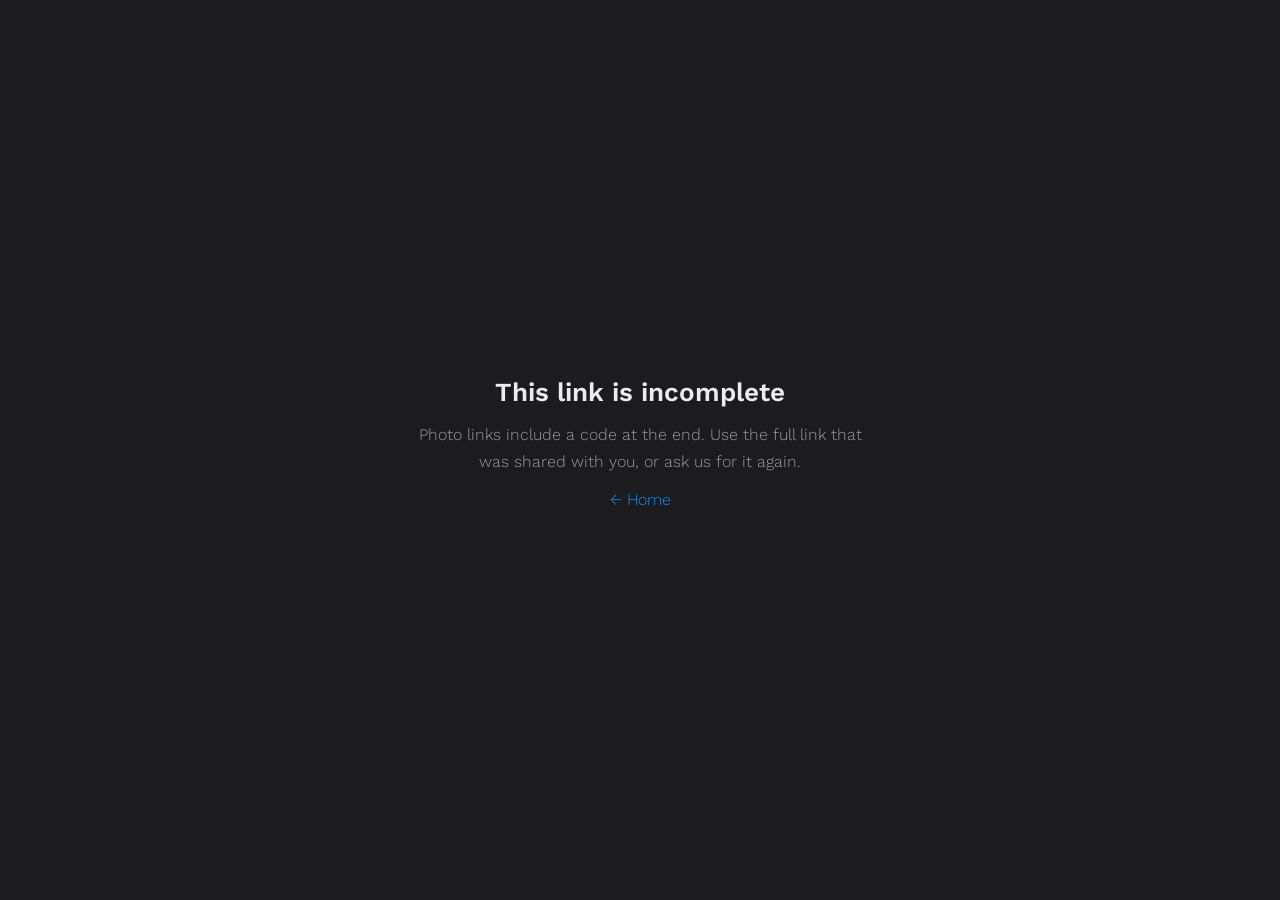
<file: photos/index.html>
<!DOCTYPE html>
<html class="no-js" lang="en">
  <head>
  <meta charset="utf-8">
  <meta http-equiv="X-UA-Compatible" content="IE=edge">
  <title>Nivaldo ❤️ Roberta - Photos</title>
  <meta name="viewport" content="width=device-width, initial-scale=1" />
  <meta name="robots" content="noindex, nofollow" />

  <!--
    This page holds no photos, no names and no data. Everything comes from
    R2 at run time, keyed by a token in the URL fragment:

        /photos/#k=<prefix>

    Fragments are never sent to a server and never committed here, which
    matters because this repository is public. Without a token the page
    renders an explanation and nothing else.
  -->

  <link rel="icon" type="image/png" href="/fav/favicon-96x96.png" sizes="96x96" />
  <link rel="shortcut icon" href="/fav/favicon.ico" />
  <link href="https://fonts.googleapis.com/css?family=Work+Sans:300,400,600" rel="stylesheet">
  <link rel="stylesheet" href="/css/photos.css?v=20260927-8">
  </head>
  <body>

  <div id="gallery-root" hidden>
    <header class="gx-head" id="gx-head">
      <div class="gx-head-top">
        <a class="gx-home" href="/" data-i18n="back">&larr; Home</a>
        <h1 data-i18n="title">Photos</h1>
        <button type="button" class="gx-lang" id="gx-lang">🇺🇸 English</button>
      </div>

      <p class="gx-count" id="gx-count"></p>

      <div class="gx-filter">
        <input type="search" id="gx-search" autocomplete="off"
               data-i18n-placeholder="search" placeholder="Find someone…">
        <div class="gx-mode" id="gx-mode" hidden>
          <button type="button" data-mode="any" class="on" data-i18n="any">Any of them</button>
          <button type="button" data-mode="all" data-i18n="all">All of them</button>
        </div>
      </div>

      <div class="gx-chips" id="gx-chips"></div>
      <div class="gx-people" id="gx-people" hidden></div>
    </header>

    <main>
      <div class="gx-grid" id="gx-grid"></div>
      <div id="gx-sentinel"></div>
      <p class="gx-empty" id="gx-empty" hidden data-i18n="none">No photos match that.</p>
    </main>
  </div>

  <div class="gx-message" id="gx-loading"><div><p data-i18n="loading">Loading photos…</p></div></div>

  <div class="gx-message" id="gx-message" hidden>
    <div>
      <h1 data-i18n="lockedTitle">This link is incomplete</h1>
      <p data-i18n="lockedBody">Photo links include a code at the end. Use the full
        link that was shared with you, or ask us for it again.</p>
      <p><a href="/" data-i18n="back">&larr; Home</a></p>
    </div>
  </div>

  <div class="gx-lightbox" id="gx-lightbox" hidden>
    <button type="button" class="gx-close" id="gx-close" aria-label="Close">&times;</button>
    <button type="button" class="gx-prev" id="gx-prev" aria-label="Previous">&#8249;</button>
    <button type="button" class="gx-next" id="gx-next" aria-label="Next">&#8250;</button>
    <figure>
      <!--
        The stage wraps the image so the download button can sit in its corner.
        data-i18n is on the inner span, not the anchor: applyLang sets
        textContent and would delete the icon.
      -->
      <div class="gx-stage">
        <img id="gx-full" alt="">
        <div class="gx-spinner" id="gx-spinner" hidden></div>
        <a class="gx-dl" id="gx-download" href="#" aria-label="Download">
          <svg viewBox="0 0 24 24" width="20" height="20" aria-hidden="true" focusable="false">
            <path d="M12 3v11m0 0l-4.5-4.5M12 14l4.5-4.5M4 16v3a2 2 0 0 0 2 2h12a2 2 0 0 0 2-2v-3"
                  fill="none" stroke="currentColor" stroke-width="2"
                  stroke-linecap="round" stroke-linejoin="round"/>
          </svg>
          <span data-i18n="download">Download</span>
        </a>
      </div>
    </figure>
  </div>

  <script src="/js/photos.js?v=20260927-8"></script>
  </body>
</html>
</file>
<file: css/photos.css>
* {
  box-sizing: border-box;
}

[hidden] {
  display: none !important;
}

body {
  margin: 0;
  background: #1c1c1e;
  color: #ececee;
  font-family: "Work Sans", -apple-system, BlinkMacSystemFont, "Segoe UI", Arial, sans-serif;
  font-weight: 300;
  -webkit-font-smoothing: antialiased;
}

a {
  color: #118DF0;
  text-decoration: none;
}

.gx-head {
  position: sticky;
  top: 0;
  z-index: 20;
  padding: 16px 20px 14px;
  background: rgba(38, 38, 42, 0.97);
  border-bottom: 1px solid #34343a;
  backdrop-filter: blur(8px);
  transition: transform 0.25s ease;
}
.gx-head.hide {
  transform: translateY(-100%);
}
@media (prefers-reduced-motion: reduce) {
  .gx-head {
    transition: none;
  }
}

.gx-head-top {
  display: flex;
  align-items: center;
  gap: 16px;
}
.gx-head-top h1 {
  margin: 0;
  font-size: 20px;
  font-weight: 600;
}

.gx-home {
  font-size: 14px;
  color: #9a9a9f;
}
.gx-home:hover {
  color: #ececee;
}

.gx-lang {
  margin-left: auto;
  padding: 6px 12px;
  font-size: 13px;
  border: 1px solid #34343a;
  border-radius: 20px;
  background: transparent;
  color: #9a9a9f;
  cursor: pointer;
}
.gx-lang:hover {
  color: #ececee;
  border-color: #9a9a9f;
}

.gx-count {
  margin: 8px 0 0;
  font-size: 13px;
  color: #9a9a9f;
}

.gx-filter {
  display: flex;
  gap: 10px;
  align-items: center;
  flex-wrap: wrap;
  margin-top: 12px;
}
.gx-filter input {
  flex: 1;
  min-width: 220px;
  padding: 10px 14px;
  font-size: 15px;
  color: #ececee;
  background: #2c2c30;
  border: 1px solid #4a4a4f;
  border-radius: 8px;
}
.gx-filter input:focus {
  outline: none;
  border-color: #118DF0;
}

.gx-mode {
  display: flex;
  border: 1px solid #34343a;
  border-radius: 8px;
  overflow: hidden;
}
.gx-mode button {
  padding: 9px 14px;
  font-size: 13px;
  border: 0;
  background: transparent;
  color: #9a9a9f;
  cursor: pointer;
}
.gx-mode button.on {
  background: #118DF0;
  color: #fff;
}

.gx-chips, .gx-people {
  display: flex;
  flex-wrap: wrap;
  gap: 7px;
  margin-top: 10px;
}

.gx-people {
  max-height: 168px;
  overflow-y: auto;
  padding-top: 2px;
}

.gx-chip, .gx-person {
  padding: 6px 12px;
  font-size: 13px;
  border-radius: 20px;
  border: 1px solid #34343a;
  background: #2c2c30;
  color: #ddd;
  cursor: pointer;
}
.gx-chip span, .gx-person span {
  margin-left: 6px;
  font-size: 11px;
  color: #9a9a9f;
}
.gx-chip:hover, .gx-person:hover {
  border-color: #118DF0;
  color: #fff;
}

.gx-chip {
  background: #118DF0;
  border-color: #118DF0;
  color: #fff;
}
.gx-chip span {
  color: rgba(255, 255, 255, 0.75);
}

.gx-grid {
  display: grid;
  grid-template-columns: repeat(auto-fill, minmax(190px, 1fr));
  gap: 8px;
  padding: 16px 20px 40px;
}
@media screen and (max-width: 600px) {
  .gx-grid {
    grid-template-columns: repeat(2, 1fr);
    gap: 5px;
    padding: 12px 10px 30px;
  }
}

.gx-cell {
  position: relative;
  aspect-ratio: 3/2;
  border-radius: 6px;
  overflow: hidden;
  background: #2a2a2e;
  cursor: pointer;
}
.gx-cell img {
  width: 100%;
  height: 100%;
  object-fit: cover;
  display: block;
  opacity: 0;
  transition: opacity 0.35s ease, transform 0.35s ease;
}
.gx-cell img.in {
  opacity: 1;
}
.gx-cell:hover img {
  transform: scale(1.04);
}

.gx-empty {
  text-align: center;
  color: #9a9a9f;
  padding: 60px 20px;
}

.gx-lightbox {
  position: fixed;
  inset: 0;
  z-index: 50;
  background: rgba(0, 0, 0, 0.94);
  display: flex;
  align-items: center;
  justify-content: center;
  touch-action: none;
  user-select: none;
}
.gx-lightbox figure {
  margin: 0;
  max-width: 94vw;
  max-height: 92vh;
  display: flex;
  flex-direction: column;
  align-items: center;
  gap: 10px;
}
.gx-lightbox img {
  max-width: 94vw;
  max-height: 82vh;
  object-fit: contain;
  border-radius: 4px;
  transform-origin: center center;
  will-change: transform;
}
.gx-lightbox img.loading {
  filter: blur(14px);
}
.gx-lightbox.zoomed img {
  cursor: grab;
}
.gx-lightbox .gx-stage {
  position: relative;
  display: inline-block;
  line-height: 0;
}

.gx-dl {
  position: absolute;
  right: 12px;
  bottom: 12px;
  z-index: 2;
  display: inline-flex;
  align-items: center;
  padding: 11px;
  border: 1px solid rgba(255, 255, 255, 0.28);
  border-radius: 26px;
  background: rgba(0, 0, 0, 0.55);
  color: #fff;
  line-height: 0;
  backdrop-filter: blur(4px);
  transition: background 0.2s ease, border-color 0.2s ease;
}
.gx-dl span {
  max-width: 0;
  margin-left: 0;
  overflow: hidden;
  white-space: nowrap;
  opacity: 0;
  font-size: 14px;
  line-height: 1;
  transition: max-width 0.25s ease, opacity 0.2s ease, margin-left 0.25s ease;
}
.gx-dl:hover, .gx-dl:focus-visible {
  background: rgba(0, 0, 0, 0.82);
  border-color: rgba(255, 255, 255, 0.55);
  color: #fff;
}
.gx-dl:hover span, .gx-dl:focus-visible span {
  max-width: 140px;
  margin-left: 9px;
  opacity: 1;
}
@media screen and (max-width: 600px) {
  .gx-dl {
    position: static;
    margin-top: 14px;
    background: rgba(255, 255, 255, 0.13);
  }
  .gx-dl span {
    max-width: none;
    margin-left: 9px;
    opacity: 1;
  }
}

@media screen and (max-width: 600px) {
  .gx-lightbox .gx-stage {
    display: flex;
    flex-direction: column;
    align-items: center;
    line-height: normal;
  }
}
.gx-spinner {
  position: absolute;
  top: 50%;
  left: 50%;
  width: 46px;
  height: 46px;
  margin: -23px 0 0 -23px;
  border: 3px solid rgba(255, 255, 255, 0.25);
  border-top-color: #fff;
  border-radius: 50%;
  animation: gx-spin 0.8s linear infinite;
  pointer-events: none;
}
@media (prefers-reduced-motion: reduce) {
  .gx-spinner {
    animation-duration: 2.4s;
  }
}

@keyframes gx-spin {
  to {
    transform: rotate(360deg);
  }
}
.gx-close, .gx-prev, .gx-next {
  position: absolute;
  border: 0;
  background: transparent;
  color: rgba(255, 255, 255, 0.65);
  cursor: pointer;
  line-height: 1;
}
.gx-close:hover, .gx-prev:hover, .gx-next:hover {
  color: #fff;
}

.gx-close {
  top: 14px;
  right: 20px;
  font-size: 40px;
}

.gx-prev, .gx-next {
  top: 50%;
  transform: translateY(-50%);
  font-size: 62px;
  padding: 10px 18px;
}

.gx-prev {
  left: 4px;
}

.gx-next {
  right: 4px;
}

@media screen and (max-width: 600px) {
  .gx-prev, .gx-next {
    font-size: 42px;
    padding: 8px 10px;
  }
}
.gx-message {
  display: flex;
  align-items: center;
  justify-content: center;
  min-height: 100vh;
  padding: 30px;
  text-align: center;
}
.gx-message h1 {
  font-size: 26px;
  font-weight: 600;
  margin: 0 0 14px;
}
.gx-message p {
  color: #9a9a9f;
  line-height: 1.7;
  margin: 0 0 10px;
  max-width: 460px;
}

/*# sourceMappingURL=photos.css.map */
</file>
